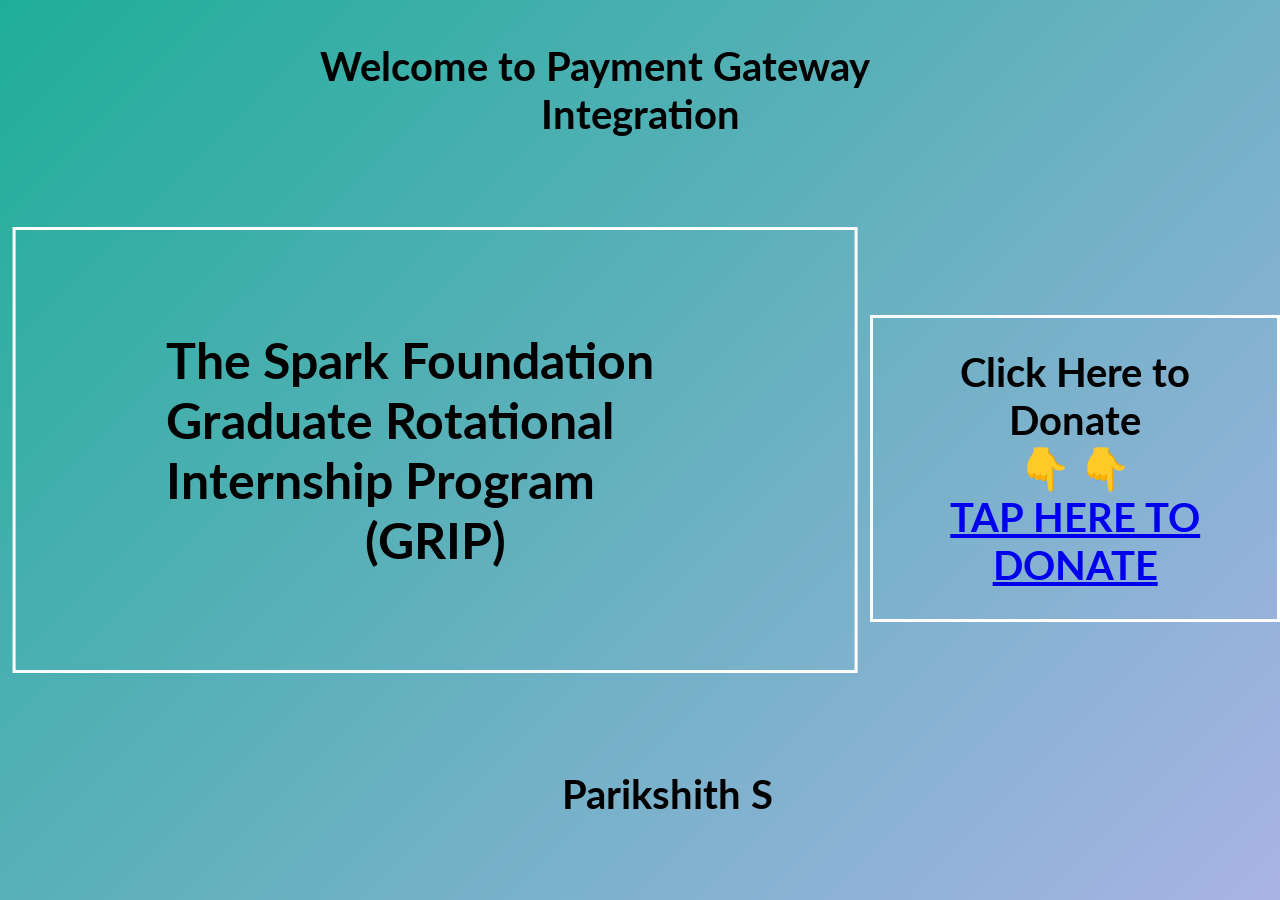
<file: index.html>
<! /* -----------------------------------------------
/* Author : Parikshith S
/* ----------------------------------------------- */>
<!DOCTYPE html> 
<html lang="en">
<head>
    <meta charset="UTF-8">
    <meta http-equiv="X-UA-Compatible" content="IE=edge">
    <meta name="viewport" content="width=device-width, initial-scale=1.0">
    <title>My Space</title>
    <link rel="stylesheet" href="css/styles.css">
</head>
<body>
    <section>
    <nav><h1> Welcome to Payment Gateway Integration </h1></nav>
    <h1>The Spark Foundation Graduate Rotational Internship Program (GRIP)</h1>
    <h2>Parikshith S</h2>
    <form><h2>Click Here to Donate <br/> 👇 👇<br/><a href="donate.html">TAP HERE TO DONATE</a></h2>
    </form>
    </section>

</body>
</html>
</file>
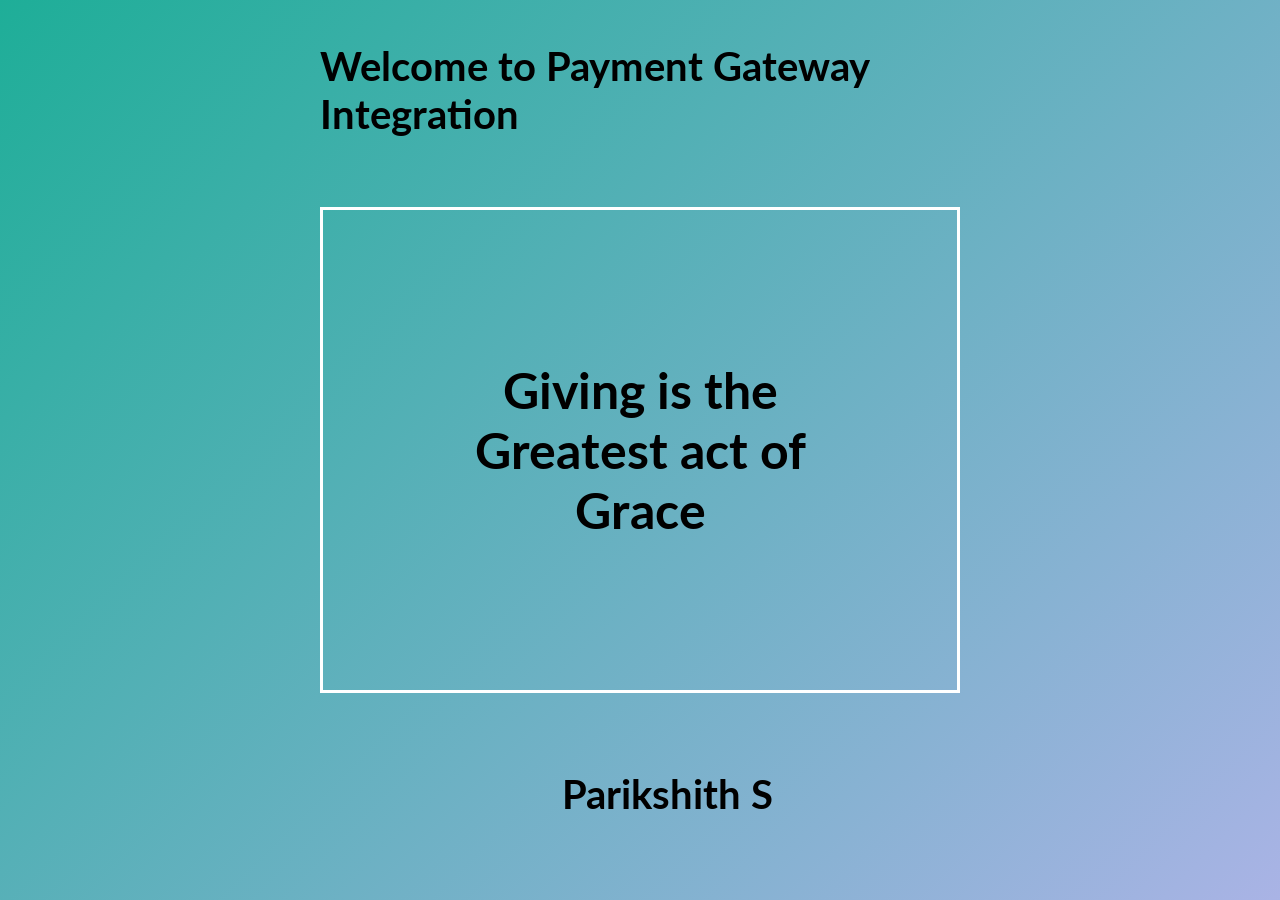
<file: donate.html>
<!DOCTYPE html>
<html lang="en">
<head>
    <meta charset="UTF-8">
    <meta http-equiv="X-UA-Compatible" content="IE=edge">
    <meta name="viewport" content="width=device-width, initial-scale=1.0">
    <title>Donate</title>
    <link rel="stylesheet" href="css/styles2.css">
</head>
<body>
    <section>
    <nav><h1>Welcome to Payment Gateway Integration </h1></nav>
    <div class="sign-up-form">
        <h1>  Giving is the Greatest act of Grace </h1>
        <form><script src="https://checkout.razorpay.com/v1/payment-button.js" data-payment_button_id="pl_HVZUEmHQSF7wFb" async> </script> </form></div>
    <h2>Parikshith S</h2>
    
    </form>
    </section>

</body>
</html>
</file>
<file: css/styles.css>
@import url('https://fonts.googleapis.com/css?family=Lato:100');

*{
    margin :0;
    padding: 0;
    box-sizing: border-box;
}
html{
    font-size: 10px;
    font-family: 'Lato', Arial, sans-serif;
}
section{
    width: 100%;
    height: 100vh;
    color:#000;
    background: linear-gradient(-45deg,#EA8D8D , #A890FE, #D8B5FF , #1EAE98 );
    background-size: 400% 400%;
    position: relative;
    animation: change 10s ease-in-out infinite;
}
.sign-up-form{
    width:450px;
    padding:20px;
    position: fixed;
    top : 60%;
    left: 35%;
    text-align:center;
    
}
nav >h1 {
	font-size: 4rem;
    position: absolute;
    top : 10%;
    left :50%;
    border: none;
    padding: 0%;
}
h1{
    font-size: 5rem;
    text-align-last: center;
    border: 3px solid #fff;
    position:fixed;
    top: 50%;
    left:34%;
    transform: translate(-50%,-50%);
    padding: 10rem 15rem;
}
h2{
    font-size: 4rem;
    border: none;
    position: fixed;
    top: 80%;
    left:40%;
    padding: 5rem 5rem;
    
}
form >h2{
    color: #000;
    font-size: 4rem;
    border: 3px solid#fff;
    position: fixed;
    top :35%;
    left:68%;
    padding : 3rem;
    text-align: center;
}
@keyframes change {
    0%{
        background-position: 0 50%;
    }
    50%{
        background-position: 100% 50%;
    }
    100%{
        background-position: 0 50%;
    }
}
</file>
<file: css/styles2.css>
@import url('https://fonts.googleapis.com/css?family=Lato:100');

*{
    margin :0;
    padding: 0;
    box-sizing: border-box;
}
html{
    font-size: 10px;
    font-family: 'Lato', Arial, sans-serif;
}
section{
    width: 100%;
    height: 100vh;
    color:#000;
    background: linear-gradient(-45deg,#EA8D8D , #A890FE, #D8B5FF , #1EAE98 );
    background-size: 400% 400%;
    position: relative;
    animation: change 10s ease-in-out infinite;
}
.sign-up-form{
		width:450px;
		padding:20px;
		position: fixed;
        top : 60%;
        left: 35%;
		text-align:center;
		padding-bottom: 50px;
}
nav >h1 {
	font-size: 4rem;
    position: absolute;
    top : 10%;
    left :50%;
    border: none;
    padding: 0%;
}
h1{
    font-size: 5rem;
    text-align-last: none;
    border: 3px solid #fff;
    position:fixed;
    top: 50%;
    left:50%;
    transform: translate(-50%,-50%);
    padding: 15rem 15rem;
}
h2{
    font-size: 4rem;
    border: none;
    position: fixed;
    top: 80%;
    left:40%;
    padding: 5rem 5rem;
    
}

@keyframes change {
    0%{
        background-position: 0 50%;
    }
    50%{
        background-position: 100% 50%;
    }
    100%{
        background-position: 0 50%;
    }
}
</file>
